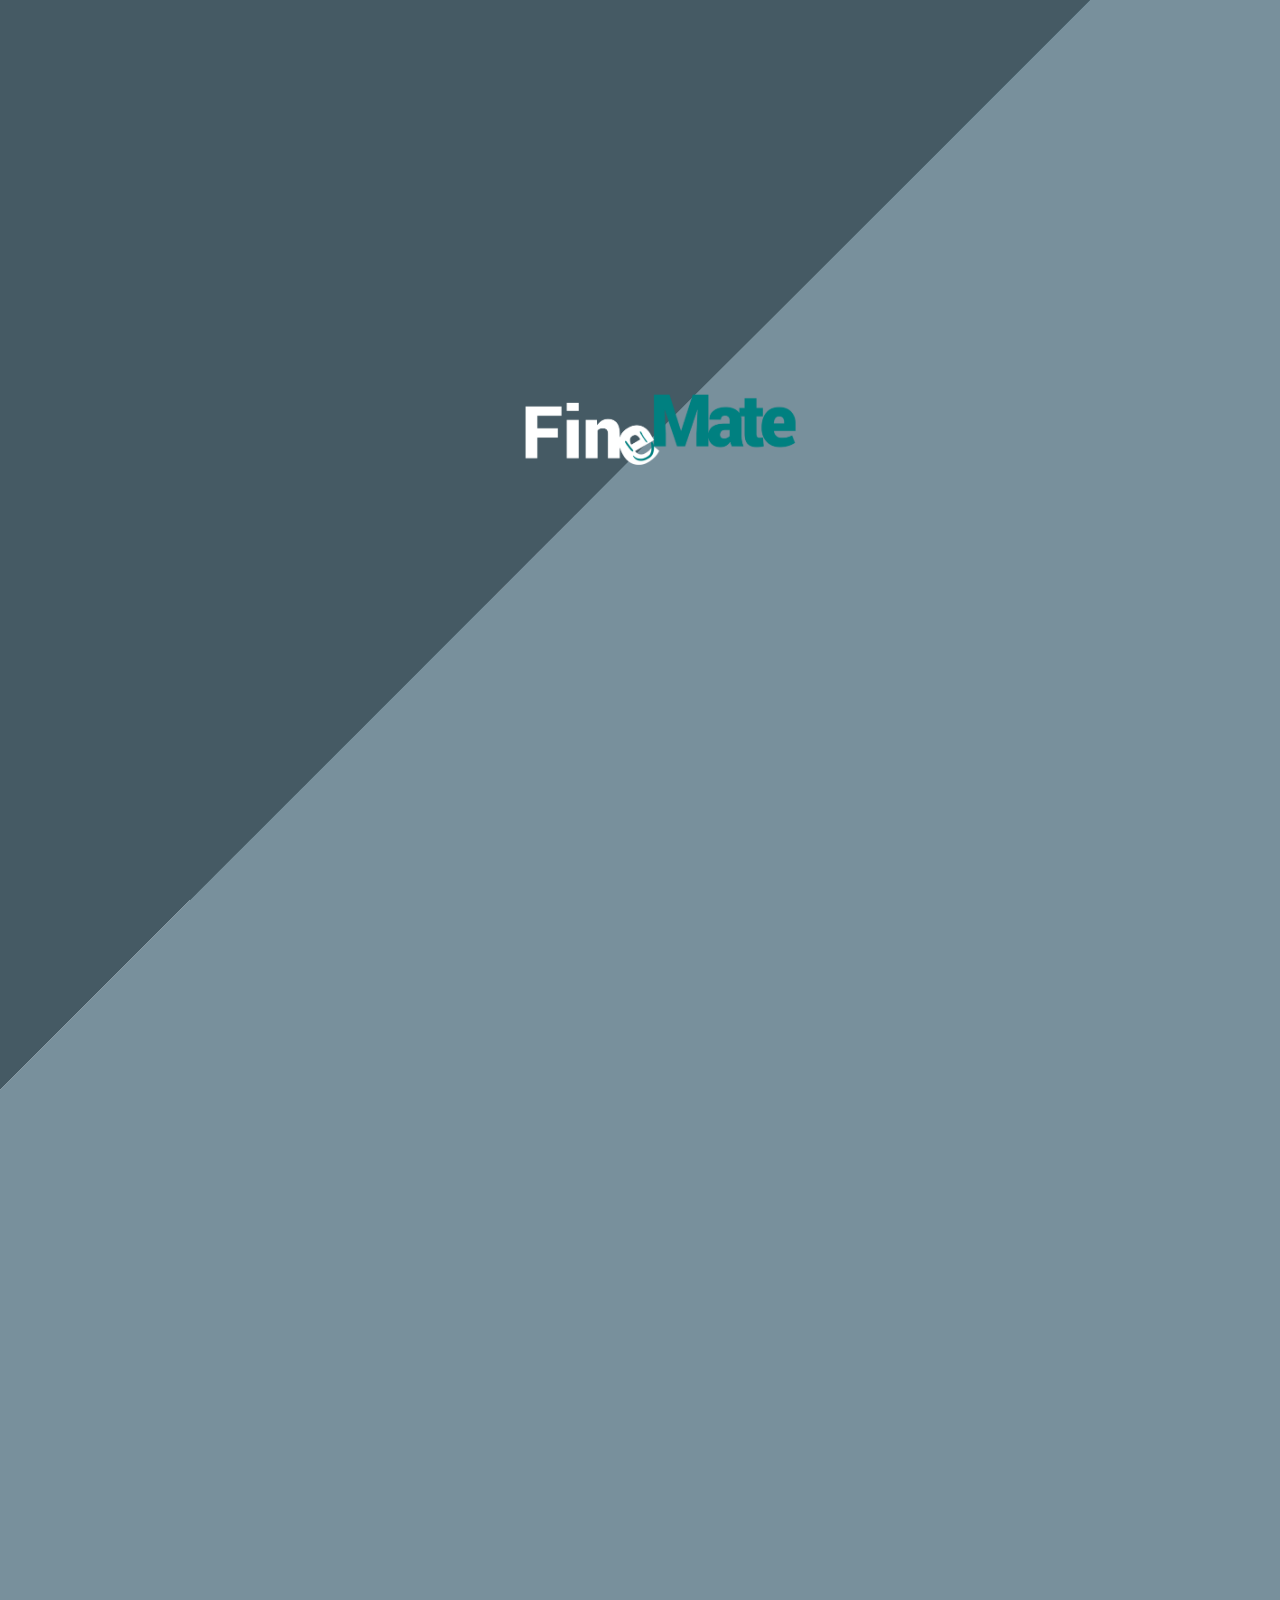
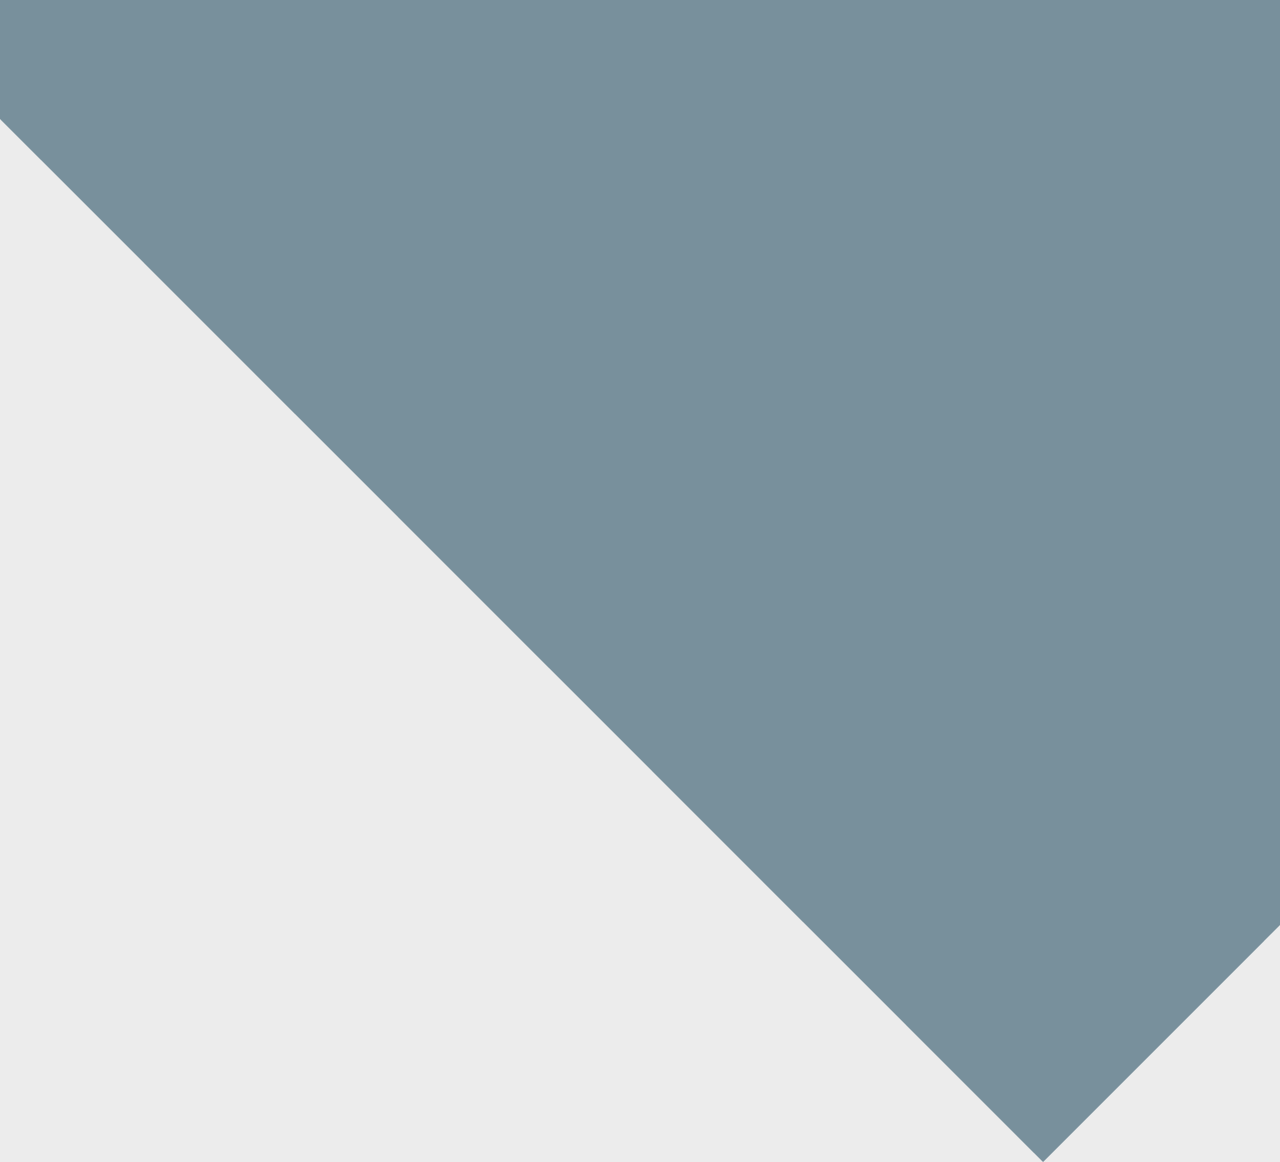
<file: Views/index.html>
<html ng-app="app">
    <head>
        <title>Fine Mate | Login</title>
        <script src="../Resources/AngularJS/angular.js"></script>
        <meta name="viewport" content="width=device-width, initial-scale=1">
        <link href="../Resources/Bootstrap/CSS/bootstrap.min.css" rel="stylesheet" />
        <link href="../Content/Stylesheet/custom.css" rel="stylesheet" />
        <link href="https://fonts.googleapis.com/css?family=Roboto:100,100i,300,300i,400,400i,500,500i,700,700i,900,900i" rel="stylesheet">
        <link href="../custom/css/custom.css" rel="stylesheet" />
        <link href="../Content/Stylesheet/responsive.css" rel="stylesheet" />

        <script src="../ScriptsNG/Module/LoginModule.js"></script>
        <script src="../ScriptsNG/Service/LoginService.js"></script>
        <script src="../ScriptsNG/Controller/LoginController.js"></script>
        <script src="https://code.jquery.com/jquery-3.1.1.min.js"></script>

        <style>

        </style>
        <script>
            $(document).ready(function () {
                $('.cover-block .fm-logo-block > img.fm-logo').addClass('after');
                setTimeout(function(){
                $('.cover-block').addClass('after');
                    setTimeout(function(){
                        $('.doors').addClass('after');
                        setTimeout(function(){
                            $('.cover-block').remove();
                        }, 500);
                        $('.fm-login-form').addClass('after');
                    }, 500);
                    $('.cover-block .fm-logo-block > img.fm-logo.after').addClass('after1');
                }, 1000);
            });
        </script>
    </head>
    <body id="fm-login">
        
        <div class="login-bg-image" style="background-image: url(../Content/image/bg.jpg);"></div>

        <div class="cover-block">
                <div class="fm-logo-block">
                    <img src="../Content/image/fm-logo.png" class="img-responsive fm-logo" />
                </div>
            <div class="doors door-one"></div>
            <div class="doors door-two"></div>
        </div>

        <div class="fm-login-form-frame">
            <div class="fm-login-form" ng-controller="loginController">
                <div class="fm-logo-block">
                    <img src="../Content/image/fm-logo.png" class="img-responsive fm-logo" />
                </div>
                <form>
                    <!--username-->
                    <div class="col-md-4 fm-login-caption">
                        Username
                    </div>
                    <div class="col-md-8 fm-login-field">
                        <input type="text" ng-model="UserName" placeholder="Type you username"/>
                    </div>
                    <!--password-->
                    <div class="col-md-4 fm-login-caption">
                        Password
                    </div>
                    <div class="col-md-8 fm-login-field">
                        <input type="password" ng-model="Password"  placeholder="Type you password"/>
                    </div>
                    <p class="col-md-12 fm-login-forgot-pw">
                        <a href="#">
                            Forgot your password?
                        </a>
                    </p>
                    <div class="col-sm-12 fm-remember-me">
                        <input type="checkbox"/><div class="rmb-txt">Remember me</div>
                    </div>
                    <div class="col-sm-12 fm-login-button-frame">
                        <input type="submit" value="Login" ng-model="Login" ng-click="validateLogin()" class="col-md-6 fm-login-btn">
                        <input type="button" value="Sign up" class="col-md-6 fm-signup-btn">
                    </div>
                </form>
            </div>
        </div>
    </body>
</html>
</file>
<file: Content/Stylesheet/custom.css>
div.right-field-details {
    display: inline-block;
}
.col-xs-2.left-field > div {
    padding: 5px 0px;
}
.right-field-details > div {
    padding: 5px 0px;
}
.right-field-details {
    margin-right: 30px;
}
body {
    background-color: #ececec;
}
.form-group label,
table.table.table-bordered.table-condensed.table-striped th,
table.table.table-bordered.table-condensed.table-striped td {
    color: #213140;
    /*font-family: 'Roboto Light', sans-serif;*/
    font-size: 14px;
    padding: 20px;
}
.form-group label {
    padding: 0px;
}
form.form-inline {
    padding: 5px;
}
table.table.table-bordered.table-condensed.table-striped th {
    font-weight: 900;
    text-align: center;
}
table.table.table-bordered.table-condensed.table-striped td button{
    border: none;
}
table.table.table-bordered.table-condensed.table-striped td button {
    border: none;
    background-color: #1e8bc3;
    /*padding: 10px 40px;*/
    transition: 0.3s;
    margin: auto;
    display: block;
    height: 45px;
    margin-top: 2px;
    width: 80%;
    -webkit-box-shadow: 0px 0px 2px 0px rgba(0,0,0,0.75);
}
table.table.table-bordered.table-condensed.table-striped td button:hover {
    background-color: #40c381;
    height: 47px;
    margin-top: 0px;
    width: 85%;
    transition: 0.3s;
    -webkit-box-shadow: 0px 0px 10px 0px rgba(0,0,0,0.75);
    font-size: 16px;
}
.table-bordered > tbody > tr > td {
    height: 60px;
}
table.table.table-bordered.table-condensed.table-striped td > p {
    margin-top: 17px;
    text-align: center;
}
table.table.table-bordered.table-condensed.table-striped > thead > tr {
    background-color: #213140;
}
table.table.table-bordered.table-condensed.table-striped > thead > tr  > th{
    color: #fff;
}
.table-responsive.table-frame {
    padding: 5px;
    transition: 0.3s;
}
.table-responsive.table-frame:hover {
    padding: 0px;
    transition: 0.3s;
    -webkit-box-shadow: 0px 0px 5px 0px rgba(0,0,0,0.75);
}
table.table.table-bordered.table-condensed.table-striped > tbody > tr {
    transition: 0.3s;
}
table.table.table-bordered.table-condensed.table-striped > tbody > tr:hover,
table.table.table-bordered.table-condensed.table-striped > tbody > tr:active{
    background-color: #BDC3C7;
    transition: 0.3s;
}
.pagination>.active>a, .pagination>.active>a:focus, .pagination>.active>a:hover, .pagination>.active>span, .pagination>.active>span:focus, .pagination>.active>span:hover {
    background-color: #40c381;
    border-color: #40c381;
}
.panel-primary>.panel-heading {
    background-color: #1e8bc3;
    border-color: #1e8bc3;
}
.ngdialog.ngdialog-theme-default .ngdialog-button.ngdialog-button-primary {
    background: #1e8bc3;
    transition: 0.3s;
}
.ngdialog.ngdialog-theme-default .ngdialog-button.ngdialog-button-primary:hover {
    background: #40c381;
    transition: 0.3s;
}
.site-body-cont {
    padding-top: 75px;
}
.page-caption > h3 {
    font-family: 'Roboto', sans-serif;
    padding: 5px;
    text-transform: capitalize;
    font-weight: 600;
    color: #213140;
}
.page-caption > h3 {
    font-family: 'Roboto', sans-serif;
    padding: 5px;
    text-transform: capitalize;
    font-weight: 600;
    color: #213140;
}
.page-caption > hr {
    border-bottom: 2px solid #213140;
    width: 30%;
    left: 0px;
    margin: 0px 0px 20px 5px;
}
.input-group > span.input-group-addon:nth-child(1) {
    width: 30%;
}
.input-group > span.input-group-addon:nth-child(1) {
    width: 150px;
    background-color: #1e8bc3;
    color: #fff;
    text-align: left;
}
.btn {
    background-color: #1e8bc3;
    transition: 0.3s;
    border: none;
    border-radius: 0px;
    padding: 10px 20px;
}
.btn:hover,
.btn:active,
.btn:focus {
    background-color: #40c381;
    transition: 0.3s;
}

/*respomsive*/
@media only screen and (min-device-width: 0px) and (max-device-width: 768px) {
    .fm-login-form {
        width: 80%;
    }
}
/*ipad landscape*/
/* Landscape */
@media only screen and (min-device-width: 768px) and (max-device-width: 1024px) and (orientation: landscape) and (-webkit-min-device-pixel-ratio: 1) {
    .fm-login-form {
        width: 40%;
    }
}
</file>
<file: custom/css/custom.css>
body {
    background-color: #ECEFF1;
}

.logo > a > img {
    width: 120px;
    transition: 0.5s;
}
#header.stickytop .logo > a > img {
    width: 90px;
    position: relative;
    top: -3px;
    transition: 0.5s;
}
iframe#frame {
    position: relative;
    top: 0px;
    border: none;
    width: 100%;
    height: 100vh;
    padding-top: 77px;
    padding-bottom: 37px;
    overflow-y: auto;
}

.fm-login-form-frame {
    width: 100%;
    height: 100%;
    position: relative;
    top: 0px;
    left: 0px;
    display: flex;
    align-items: center;
    justify-content: center;
    display: -webkit-flex;
    -webkit-align-items: center;
    -webkit-justify-content: center;
}
.fm-login-form {
    width: 350px;
    filter: blur(50px);
    transition: 1s;
}
.fm-login-form.after {
    filter: blur(0px);
    transition: 1s;
}
.fm-login-field > input {
    width: 100%;
    display: block;
    padding: 10px;
    border: 1px solid #CFD8DC;
    outline: none;
    -webkit-outline: none;
    -moz-outline: none;
    -ms-outline: none;
    background-color: #CFD8DC;
    transition: 0.3s;
}
.fm-login-forgot-pw > a {
    color: #78909C;
    text-decoration: none;
}
.fm-login-caption {
    color: #CFD8DC;
}
.fm-remember-me > input[type="checkbox"] {
    width: 20px;
    height: 20px;
}
.fm-remember-me > .rmb-txt {
    position: relative;
    top: 4px;
}
.fm-login-forgot-pw {
    margin: 5px 0px 10px 0px;
}
.fm-login-field {
    display: block;
    margin: 0px 0px 10px 0px;
}
.fm-remember-me > input[type="checkbox"], .fm-remember-me > .rmb-txt {
    display: inline-block;
    float: left;
    margin-right: 10px;
    color: #CFD8DC;
}
.fm-remember-me {
    margin-bottom: 15px;
}
.fm-login-btn, .fm-signup-btn {
    background-color: transparent;
    display: inline-block;
    padding: 10px;
    width: 48%;
    float: left;
    transition: 0.3s;
}
/*.fm-login-btn {
    border: 1px solid #303F9F;
    color: #303F9F;
}
.fm-signup-btn {
    border: 1px solid #FF8F00;
    color: #FF8F00;
}*/
.fm-signup-btn {
    border: 1px solid #FF8F00;
    background-color: #FF8F00;
    color: #fff;
    -o-box-shadow: 0 2px 8px rgba(0,0,0,0.25), inset 0 1px rgba(255,255,255,0.3), inset 0 10px rgba(255,255,255,0.2), inset 0 10px 20px rgba(255,255,255,0.25), inset 0 -15px 30px rgba(0,0,0,0.3);
    -webkit-box-shadow: 0 2px 8px rgba(0,0,0,0.25), inset 0 1px rgba(255,255,255,0.3), inset 0 10px rgba(255,255,255,0.2), inset 0 10px 20px rgba(255,255,255,0.25), inset 0 -15px 30px rgba(0,0,0,0.3);
    -moz-box-shadow: 0 2px 8px rgba(0,0,0,0.25), inset 0 1px rgba(255,255,255,0.3), inset 0 10px rgba(255,255,255,0.2), inset 0 10px 20px rgba(255,255,255,0.25), inset 0 -15px 30px rgba(0,0,0,0.3);
    box-shadow: 0 0px 8px rgba(0,0,0,-0.25), /* Exterior Shadow */ inset 0 1px rgba(255,255,255,0.3), /* Top light Line */ inset 0 10px rgba(255,255,255,0.2), /* Top Light Shadow */ inset 0 10px 20px rgba(255,255,255,0.25), /* Sides Light Shadow */ inset 0 -15px 30px rgba(0,0,0,0.3);
}
.fm-login-btn {
    border: 1px solid #303F9F;
    background-color: #303F9F;
    color: #fff;
    transition: 0.3s;
    -o-box-shadow: 0 2px 8px rgba(0,0,0,0.25), inset 0 1px rgba(255,255,255,0.3), inset 0 10px rgba(255,255,255,0.2), inset 0 10px 20px rgba(255,255,255,0.25), inset 0 -15px 30px rgba(0,0,0,0.3);
    -webkit-box-shadow: 0 2px 8px rgba(0,0,0,0.25), inset 0 1px rgba(255,255,255,0.3), inset 0 10px rgba(255,255,255,0.2), inset 0 10px 20px rgba(255,255,255,0.25), inset 0 -15px 30px rgba(0,0,0,0.3);
    -moz-box-shadow: 0 2px 8px rgba(0,0,0,0.25), inset 0 1px rgba(255,255,255,0.3), inset 0 10px rgba(255,255,255,0.2), inset 0 10px 20px rgba(255,255,255,0.25), inset 0 -15px 30px rgba(0,0,0,0.3);
    box-shadow: 0 0px 8px rgba(0,0,0,-0.25), /* Exterior Shadow */ inset 0 1px rgba(255,255,255,0.3), /* Top light Line */ inset 0 10px rgba(255,255,255,0.2), /* Top Light Shadow */ inset 0 10px 20px rgba(255,255,255,0.25), /* Sides Light Shadow */ inset 0 -15px 30px rgba(0,0,0,0.3);
}
.fm-login-btn {
    margin-right: 4%;
}
.fm-logo-block {
    display: block;
    width: 100%;
    margin-bottom: 20px;
}
.fm-logo {
    max-width: 200px;
    display: block;
    margin: auto;
}

.cover-block {
    position: absolute;
    top: 0px;
    left: 0px;
    width: 100%;
    height: 100%;
    z-index: 999;
}
.doors {
    display: inline-block;
    float: left;
}
.doors.door-one {
    position: relative;
    top: 0px;
    left: 0px;
    width: 50%;
    height: 100%;
    background-color: #455A64;
}
.doors.door-two {
    position: relative;
    top: 0px;
    right: 0px;
    width: 50%;
    height: 100%;
    background-color: #78909C;
}
body#fm-login {
    overflow: hidden;
    height: 100vh;
}
.cover-block {
    position: absolute;
    top: 0px;
    left: 0px;
    width: 100%;
    height: 100%;
    z-index: 999;
    overflow: hidden;
    transform: rotate(45deg) scale(3);
    display: flex;
    align-items: center;
    justify-content: center;
    display: -webkit-flex;
    -webkit-align-items: center;
    -webkit-justify-content: center;
}
.cover-block.after {
    transform: rotate(0deg) scale(1);
    transition: 0.5s;
}
.doors.door-one.after {
    transition: 0.5s;
    left: -50vw;
    transition: 0.5s;
}
.doors.door-two.after {
    transition: 0.5s;
    right: -50vw;
    transition: 0.5s;
}
.cover-block .fm-logo-block {
    display: block;
    width: 100%;
    margin-bottom: 20px;
    position: absolute;
    z-index: 1;
    transform: rotate(-45deg);
}
.cover-block .fm-logo-block > img.fm-logo {
    max-width: 150px;
    transform: scale(0);
    transition: 0.5s;
}
.cover-block .fm-logo-block > img.fm-logo.after {
    transform: scale(0.6);
    opacity: 1;
    transition: 0.5s;
}
.cover-block .fm-logo-block > img.fm-logo.after.after1 {
    transform: rotate(45deg);
    opacity: 0;
    transition: 0.5s;
}
.login-bg-image {
    position: absolute;
    top: 0px;
    left: 0px;
    width: 100%;
    height: 100%;
    background-size: cover;
    background-position: center left;
}



.violator-dp > img {
    width: 60px;
}
.violator-dp {
    float: left;
    padding-right: 10px;
    margin-bottom: 10px;
}

:root{
    --prof-url: url('http://1plusx.com/app/mu-plugins/all-in-one-seo-pack-pro/images/default-user-image.png');
}
body {
    background-color: #ECECEC;
}

.dashboard-block {
    filter: blur(20px);
    -webkit-filter: blur(20px);
    padding: 20%;
    transition: 0.5s;
}
.show-dashboard-block {
    filter: blur(0px);
    -webkit-filter: blur(0px);
    padding: 0px;
    transition: 0.5s;
}
.prof-entry-user-data,
.prof-entry-user-data > div {
    padding: 0px;
}
.bg-sec {
    /*background-color: #446CB3;*/
    background-color: #455A64;
    -webkit-box-shadow: 0px 0px 10px 0px rgba(0,0,0,0.75);
    -moz-box-shadow: 0px 0px 10px 0px rgba(0,0,0,0.75);
    box-shadow: 0px 0px 10px 0px rgba(0,0,0,0.75);
    margin-top: 20px !important;
    transition: 0.3s;
}
.prof-sec-1 {
    padding: 20px;
    color: #fff;
    text-align: center;
    display: table;
    margin:auto;
    width: 100%;
}
.prof-sec-2 h4, .prof-sec-3 h4, .prof-sec-4 h4 {
    margin: 0px -15px 10px -15px;
    text-align: left;
    border-bottom: 1px solid #fff;
    padding-bottom: 10px;
    background-color: #213140;
    padding: 15px 10px;
    font-size: 16px;
    box-shadow: 20px 7px 7px 0px rgba(0,0,0,0.75);
    -webkit-user-select: none;
    -webkit-user-drag: none;
    cursor: default;
    -o-box-shadow: 0 2px 8px rgba(0,0,0,0.25), inset 0 1px rgba(255,255,255,0.3), inset 0 10px rgba(255,255,255,0.2), inset 0 10px 20px rgba(255,255,255,0.25), inset 0 -15px 30px rgba(0,0,0,0.3);
    -webkit-box-shadow: 0 2px 8px rgba(0,0,0,0.25), inset 0 1px rgba(255,255,255,0.3), inset 0 10px rgba(255,255,255,0.2), inset 0 10px 20px rgba(255,255,255,0.25), inset 0 -15px 30px rgba(0,0,0,0.3);
    -moz-box-shadow: 0 2px 8px rgba(0,0,0,0.25), inset 0 1px rgba(255,255,255,0.3), inset 0 10px rgba(255,255,255,0.2), inset 0 10px 20px rgba(255,255,255,0.25), inset 0 -15px 30px rgba(0,0,0,0.3);
    box-shadow: 0 0px 8px rgba(0,0,0,-0.25), /* Exterior Shadow */ inset 0 1px rgba(255,255,255,0.3), /* Top light Line */ inset 0 10px rgba(255,255,255,0.2), /* Top Light Shadow */ inset 0 10px 20px rgba(255,255,255,0.25), /* Sides Light Shadow */ inset 0 -15px 30px rgba(0,0,0,0.3);
    font-family: 'Oswald', sans-serif;
    letter-spacing: 1px;
    font-weight: 300;
}
.prof-dp {
    background: var(--prof-url);
    width: 100px;
    height: 100px;
    background-repeat: no-repeat;
    background-position: center;
    background-size: 100%;
    margin: auto;
    border-radius: 50%;
    -webkit-box-shadow: 0px 0px 50px 0px rgba(0,0,0,0.75);
}
.prof-sec-1 > div > h3 {
    text-align: center;
}

/*prof section two*/
.prof-sec-2,
.prof-sec-3,
.prof-sec-4 {
    padding: 0px 15px 10px 15px;
    color: #fff;
    text-align: center;
    margin:auto;
}
/*.fill-button {
    background-color: #40c381 !important;
    width: 100%;
    padding: 10px !important;
    margin-top: 20px;
    color: #fff !important;
    transition: 0.3s;
    -o-box-shadow: 0 2px 8px rgba(0,0,0,0.25), inset 0 1px rgba(255,255,255,0.3), inset 0 10px rgba(255,255,255,0.2), inset 0 10px 20px rgba(255,255,255,0.25), inset 0 -15px 30px rgba(0,0,0,0.3);
    -webkit-box-shadow: 0 2px 8px rgba(0,0,0,0.25), inset 0 1px rgba(255,255,255,0.3), inset 0 10px rgba(255,255,255,0.2), inset 0 10px 20px rgba(255,255,255,0.25), inset 0 -15px 30px rgba(0,0,0,0.3);
    -moz-box-shadow: 0 2px 8px rgba(0,0,0,0.25), inset 0 1px rgba(255,255,255,0.3), inset 0 10px rgba(255,255,255,0.2), inset 0 10px 20px rgba(255,255,255,0.25), inset 0 -15px 30px rgba(0,0,0,0.3);
    box-shadow: 0 0px 8px rgba(0,0,0,-0.25),  Exterior Shadow  inset 0 1px rgba(255,255,255,0.3),  Top light Line  inset 0 10px rgba(255,255,255,0.2),  Top Light Shadow  inset 0 10px 20px rgba(255,255,255,0.25),  Sides Light Shadow  inset 0 -15px 30px rgba(0,0,0,0.3);
}*/
.fill-button {
    border-radius: 0px !important;
    background-color: transparent;
    width: 100%;
    padding: 10px !important;
    margin-top: 20px;
    color: #fff !important;
    transition: 0.3s;
    -webkit-box-shadow: 0px 0px 0px 0px rgba(0,0,0,0.75);
    -moz-box-shadow: 0px 0px 0px 0px rgba(0,0,0,0.75);
    box-shadow: 0px 0px 0px 0px rgba(0,0,0,0.75);
    border: 1px solid #fff;
}
.fill-button:hover {
    background-color: #03A678;
    width: 100%;
    padding: 10px;
    margin-top: 20px;
    -webkit-box-shadow: 0px 0px 5px 0px rgba(0,0,0,0.75);
    -moz-box-shadow: 0px 0px 5px 0px rgba(0,0,0,0.75);
    box-shadow: 0px 0px 5px 0px rgba(0,0,0,0.75);
    border: 1px solid #03A678;
}
.w3-progress-container {
    background-color: #ABB7B7 !important;
}
div#r-points {
    background-color: #1e8bc3 !important;
    -o-box-shadow: 0 2px 8px rgba(0,0,0,0.25), inset 0 1px rgba(255,255,255,0.3), inset 0 10px rgba(255,255,255,0.2), inset 0 10px 20px rgba(255,255,255,0.25), inset 0 -15px 30px rgba(0,0,0,0.3);
    -webkit-box-shadow: 0 2px 8px rgba(0,0,0,0.25), inset 0 1px rgba(255,255,255,0.3), inset 0 10px rgba(255,255,255,0.2), inset 0 10px 20px rgba(255,255,255,0.25), inset 0 -15px 30px rgba(0,0,0,0.3);
    -moz-box-shadow: 0 2px 8px rgba(0,0,0,0.25), inset 0 1px rgba(255,255,255,0.3), inset 0 10px rgba(255,255,255,0.2), inset 0 10px 20px rgba(255,255,255,0.25), inset 0 -15px 30px rgba(0,0,0,0.3);
    box-shadow: 0 0px 8px rgba(0,0,0,-0.25), /* Exterior Shadow */ inset 0 1px rgba(255,255,255,0.3), /* Top light Line */ inset 0 10px rgba(255,255,255,0.2), /* Top Light Shadow */ inset 0 10px 20px rgba(255,255,255,0.25), /* Sides Light Shadow */ inset 0 -15px 30px rgba(0,0,0,0.3);
}
.move-2 {
    /*margin-top: -150px;*/
}
/*prof section two*/

.fine-history-block > ul {
    margin: 0px;
    padding: 0px;
}
.fine-history-block > ul > li {
    list-style: none;
    text-align: left;
    margin-top: 10px;
    transition: 0.3s;
    padding: 10px;
}
.fine-history-block > ul > li:hover {
    transition: 0.3s;
    background-color: #607D8B;
    -webkit-box-shadow: 0px 0px 5px 0px rgba(0,0,0,0.5);
    -moz-box-shadow: 0px 0px 5px 0px rgba(0,0,0,0.5);
    box-shadow: 0px 0px 5px 0px rgba(0,0,0,0.5);
}
.fine-history-block .fill-button.fine-history-btn {
    width: 100%;
    background-color: #03A678;
}
.fine-history-block > ul > li > i {
    font-size: 20px;
    margin-right: 10px;
}
.fine-history-block > ul > li > p {
    margin-left: 30px;
    color: #ccc;
}
.fine-history-btn {
    margin-top: 0px;
    width: 70%;
    margin: auto;
    display: block;
}
.fine-history-btn:hover {
    margin-top: 0px;
    transition: 0.3s;
    box-shadow: 0 8px 16px 0 rgba(0,0,0,0.2), 0 6px 20px 0 rgba(0,0,0,0.19);
}
.move-3 {
    /*top: -100px;*/
}
/*section 4*/
.prof-sec-4 table {
    color: #fff;
    font-weight: 300;
    font-family: 'Lato', sans-serif;
    font-size: 14px;
    letter-spacing: 1px;
}
.prof-sec-4 table label {
    color: #fff;
    font-weight: 300;
    font-family: 'Lato', sans-serif;
    font-size: 14px;
    letter-spacing: 1px;
}
.prof-sec-4 table tr td p {
    margin-bottom: 5px;
}
.prof-sec-4 table tr > td:nth-child(2) {
    padding: 0px 10px;
}
ul#notification {
    position: absolute;
    top: 20px;
    right: 16px;
    padding: 0px;
    display: block;
    z-index: 1;
}
ul#notification li {
    list-style: none;
}
ul#notification > li > ul {
    background-color: #663399;
    padding: 10px 30px;
    margin-top: 60px;
    display: none;
}
ul#notification > li > ul > li {
    text-align: left;	
}
ul#notification > li > ul > li > p{
    color: #ccc;
}
ul#notification > li > ul > li > hr{
    margin: 0px 0px 20px 0px;
}
.trigger {
    width: 40px;
    margin: 10px;
}
ul#notification li .trigger {
    position: absolute;
    right: 0px;
}
img.trigger.trigger-after,
img.trigger.trigger-before {
    top: 0px;
}
.notification-count {
    background-color: #F22613;
    border-radius: 100%;
    width: 24px;
    height: 23px;
    display: table-cell;
    vertical-align: middle;
    text-align: center;
    -webkit-user-select: none;
    cursor: default;
    z-index: 2;
    position: absolute;
    top: 5px;
    right: 5px;
}



/*animation*/
/* Buzz Out */
@-webkit-keyframes hvr-buzz-out {
    10% {
        -webkit-transform: translateX(3px) rotate(2deg);
        transform: translateX(3px) rotate(2deg);
    }
    20% {
        -webkit-transform: translateX(-3px) rotate(-2deg);
        transform: translateX(-3px) rotate(-2deg);
    }
    30% {
        -webkit-transform: translateX(3px) rotate(2deg);
        transform: translateX(3px) rotate(2deg);
    }
    40% {
        -webkit-transform: translateX(-3px) rotate(-2deg);
        transform: translateX(-3px) rotate(-2deg);
    }
    50% {
        -webkit-transform: translateX(2px) rotate(1deg);
        transform: translateX(2px) rotate(1deg);
    }
    60% {
        -webkit-transform: translateX(-2px) rotate(-1deg);
        transform: translateX(-2px) rotate(-1deg);
    }
    70% {
        -webkit-transform: translateX(2px) rotate(1deg);
        transform: translateX(2px) rotate(1deg);
    }
    80% {
        -webkit-transform: translateX(-2px) rotate(-1deg);
        transform: translateX(-2px) rotate(-1deg);
    }
    90% {
        -webkit-transform: translateX(1px) rotate(0);
        transform: translateX(1px) rotate(0);
    }
    100% {
        -webkit-transform: translateX(-1px) rotate(0);
        transform: translateX(-1px) rotate(0);
    }
}
@keyframes hvr-buzz-out {
    10% {
        -webkit-transform: translateX(3px) rotate(2deg);
        transform: translateX(3px) rotate(2deg);
    }
    20% {
        -webkit-transform: translateX(-3px) rotate(-2deg);
        transform: translateX(-3px) rotate(-2deg);
    }
    30% {
        -webkit-transform: translateX(3px) rotate(2deg);
        transform: translateX(3px) rotate(2deg);
    }
    40% {
        -webkit-transform: translateX(-3px) rotate(-2deg);
        transform: translateX(-3px) rotate(-2deg);
    }
    50% {
        -webkit-transform: translateX(2px) rotate(1deg);
        transform: translateX(2px) rotate(1deg);
    }
    60% {
        -webkit-transform: translateX(-2px) rotate(-1deg);
        transform: translateX(-2px) rotate(-1deg);
    }
    70% {
        -webkit-transform: translateX(2px) rotate(1deg);
        transform: translateX(2px) rotate(1deg);
    }
    80% {
        -webkit-transform: translateX(-2px) rotate(-1deg);
        transform: translateX(-2px) rotate(-1deg);
    }
    90% {
        -webkit-transform: translateX(1px) rotate(0);
        transform: translateX(1px) rotate(0);
    }
    100% {
        -webkit-transform: translateX(-1px) rotate(0);
        transform: translateX(-1px) rotate(0);
    }
}
.hvr-buzz-out {
    display: inline-block;
    vertical-align: middle;
    -webkit-transform: perspective(1px) translateZ(0);
    transform: perspective(1px) translateZ(0);
    box-shadow: 0 0 1px transparent;
}
.hvr-buzz-out:hover, .hvr-buzz-out:focus, .hvr-buzz-out:active {
    -webkit-animation-name: hvr-buzz-out;
    animation-name: hvr-buzz-out;
    -webkit-animation-duration: 0.75s;
    animation-duration: 0.75s;
    -webkit-animation-timing-function: linear;
    animation-timing-function: linear;
    -webkit-animation-iteration-count: 1;
    animation-iteration-count: 1;
}

.prof-sec-4.bg-sec table > tbody > tr > td {
    text-align: left;
}

.page-caption {
    display: inline-block;
    padding: 0px 20px 0px 20px;
    background: linear-gradient(to bottom right, #4A148C, #3949AB);
    color: #fff;
    margin: -3px 0px 10px 0px;
    -webkit-box-shadow: 0px 0px 5px 0px rgba(0,0,0,0.75);
    -moz-box-shadow: 0px 0px 5px 0px rgba(0,0,0,0.75);
    box-shadow: 0px 0px 5px 0px rgba(0,0,0,0.75);
    margin-bottom: 30px;

}
.page-caption h3 {
    margin: 5px 0px 0px 0px;
    font-family: 'Oswald', sans-serif;
    letter-spacing: 1px;
    font-weight: 300;
}
.page-caption hr {
    background: linear-gradient(to bottom right, #E1BEE7, #AB47BC);
    height: 1px;
    border: none;
    margin: 5px 0px 10px 0px;
}
table.table.table-bordered.table-condensed.table-striped {
    margin-top: 10px;
}
table.table.table-bordered.table-condensed.table-striped > thead > tr > th {
    background-color: #B0BEC5;
    -o-box-shadow: 0 2px 8px rgba(0,0,0,0.25), inset 0 1px rgba(255,255,255,0.3), inset 0 10px rgba(255,255,255,0.2), inset 0 10px 20px rgba(255,255,255,0.25), inset 0 -15px 30px rgba(0,0,0,0.3);
    -webkit-box-shadow: 0 2px 8px rgba(0,0,0,0.25), inset 0 1px rgba(255,255,255,0.3), inset 0 10px rgba(255,255,255,0.2), inset 0 10px 20px rgba(255,255,255,0.25), inset 0 -15px 30px rgba(0,0,0,0.3);
    -moz-box-shadow: 0 2px 8px rgba(0,0,0,0.25), inset 0 1px rgba(255,255,255,0.3), inset 0 10px rgba(255,255,255,0.2), inset 0 10px 20px rgba(255,255,255,0.25), inset 0 -15px 30px rgba(0,0,0,0.3);
    box-shadow: 0 0px 8px rgba(0,0,0,-0.25), /* Exterior Shadow */ inset 0 1px rgba(255,255,255,0.3), /* Top light Line */ inset 0 10px rgba(255,255,255,0.2), /* Top Light Shadow */ inset 0 10px 20px rgba(255,255,255,0.25), /* Sides Light Shadow */ inset 0 -15px 30px rgba(0,0,0,0.3);
    padding: 10px;
    font-family: 'Oswald', sans-serif;
    letter-spacing: 1px;
    font-weight: 500;
}
.form-group > label {
    font-family: 'Oswald', sans-serif;
    letter-spacing: 1px;
    font-weight: 500;
    margin-right: 5px;
}
.form-group > input.form-control {
    -o-box-shadow: 0 2px 8px rgba(0,0,0,0.25), inset 0 1px rgba(255,255,255,0.3), inset 0 10px rgba(255,255,255,0.2), inset 0 10px 20px rgba(255,255,255,0.25), inset 0 -15px 30px rgba(0,0,0,0.3);
    -webkit-box-shadow: 0 2px 8px rgba(0,0,0,0.25), inset 0 1px rgba(255,255,255,0.3), inset 0 10px rgba(255,255,255,0.2), inset 0 10px 20px rgba(255,255,255,0.25), inset 0 -15px 30px rgba(0,0,0,0.3);
    -moz-box-shadow: 0 2px 8px rgba(0,0,0,0.25), inset 0 1px rgba(255,255,255,0.3), inset 0 10px rgba(255,255,255,0.2), inset 0 10px 20px rgba(255,255,255,0.25), inset 0 -15px 30px rgba(0,0,0,0.3);
    box-shadow: 0 0px 8px rgba(0,0,0,-0.25), /* Exterior Shadow */ inset 0 1px rgba(255,255,255,0.3), /* Top light Line */ inset 0 10px rgba(255,255,255,0.2), /* Top Light Shadow */ inset 0 10px 20px rgba(255,255,255,0.25), /* Sides Light Shadow */ inset 0 -15px 30px rgba(0,0,0,0.3);
    border-radius: 0px;
    border: 1px solid #aaa;
}
.form-group > input.form-control::placeholder {
    color: #666;
}
.progtd {
    padding: 0px;
}

.input-group:nth-child(odd) {
    margin-right: 5%;
}
.input-group {
    width: 47%;
    display: inline-block;
}
.input-group span.input-group-addon {
    border: none;
}

.input-block > span.input-block-addon {
    width: 25%;
    display: inline-block;
    float: left;
    font-family: 'Oswald', sans-serif;
    letter-spacing: 1px;
    font-weight: 500;
    padding-right: 10px;
}
.input-block > .input-inner-block {
    display: inline-block;
    width: 75%;
}
.input-block:nth-child(odd) {
    margin-right: 4%;
}
.input-block {
    border: 1px solid #aaa;
    padding: 20px;
    background-color: #fff;
    -webkit-box-shadow: 0px 0px 5px 0px rgba(0,0,0,0.5);
    -moz-box-shadow: 0px 0px 5px 0px rgba(0,0,0,0.5);
    box-shadow: 0px 0px 5px 0px rgba(0,0,0,0.5);
    margin-bottom: 15px;
    width: 100%;
    display: inline-block;
    float: left;
}
.fine-sub-btn:nth-child(odd) {
    margin-right: 4%;
}
.fine-sub-btn {
    display: inline-block;
    width: 48%;
    float: left;
}
span.input-block-addon {
    position: relative;
}
span.input-block-addon > span.glyphicon.glyphicon-calendar {
    position: absolute;
    left: 10px;
    top: -23px;
}
input.date-picker {
    padding-left: 32px;
}
.fine-sub-btn {
    display: inline-block;
    width: 48% !important;
    padding: 10px;
    margin-top: 20px;
    -webkit-box-shadow: 0px 0px 5px 0px rgba(0,0,0,0.75);
    -moz-box-shadow: 0px 0px 5px 0px rgba(0,0,0,0.75);
    box-shadow: 0px 0px 5px 0px rgba(0,0,0,0.75);
    border: 1px solid #03A678;
    border-radius: 0px;
    transition: 0.3s;
    text-transform: capitalize;
    font-family: 'Oswald', sans-serif;
    letter-spacing: 1px;
    font-weight: 400;
    padding-right: 10px;
    -o-box-shadow: 0 2px 8px rgba(0,0,0,0.25), inset 0 1px rgba(255,255,255,0.3), inset 0 10px rgba(255,255,255,0.2), inset 0 10px 20px rgba(255,255,255,0.25), inset 0 -15px 30px rgba(0,0,0,0.3);
    -webkit-box-shadow: 0 2px 8px rgba(0,0,0,0.25), inset 0 1px rgba(255,255,255,0.3), inset 0 10px rgba(255,255,255,0.2), inset 0 10px 20px rgba(255,255,255,0.25), inset 0 -15px 30px rgba(0,0,0,0.3);
    -moz-box-shadow: 0 2px 8px rgba(0,0,0,0.25), inset 0 1px rgba(255,255,255,0.3), inset 0 10px rgba(255,255,255,0.2), inset 0 10px 20px rgba(255,255,255,0.25), inset 0 -15px 30px rgba(0,0,0,0.3);
    box-shadow: 0 0px 8px rgba(0,0,0,-0.25), /* Exterior Shadow */ inset 0 1px rgba(255,255,255,0.3), /* Top light Line */ inset 0 10px rgba(255,255,255,0.2), /* Top Light Shadow */ inset 0 10px 20px rgba(255,255,255,0.25), /* Sides Light Shadow */ inset 0 -15px 30px rgba(0,0,0,0.3);
}
.fine-sub-btn:hover {
    border: 1px solid #03A678;
    transition: 0.3s;
}
.fine-sub-btn.add {
    background-color: #3F51B5;
}
.fine-sub-btn.add:hover {
    background-color: #5C6BC0;
}
.fine-sub-btn.submit {
    background-color: #03A678;
}
.fine-sub-btn.submit:hover {
    background-color: #26C281;
}
.input-inner-block > input:focus, .input-inner-block > select:focus,
.input-inner-block > input, .input-inner-block > select {
    -o-box-shadow: 0 2px 8px rgba(0,0,0,0.25), inset 0 1px rgba(255,255,255,0.3), inset 0 10px rgba(255,255,255,0.2), inset 0 10px 20px rgba(255,255,255,0.25), inset 0 -15px 30px rgba(0,0,0,0.3);
    -webkit-box-shadow: 0 2px 8px rgba(0,0,0,0.25), inset 0 1px rgba(255,255,255,0.3), inset 0 10px rgba(255,255,255,0.2), inset 0 10px 20px rgba(255,255,255,0.25), inset 0 -15px 30px rgba(0,0,0,0.3);
    -moz-box-shadow: 0 2px 8px rgba(0,0,0,0.25), inset 0 1px rgba(255,255,255,0.3), inset 0 10px rgba(255,255,255,0.2), inset 0 10px 20px rgba(255,255,255,0.25), inset 0 -15px 30px rgba(0,0,0,0.3);
    box-shadow: 0 0px 8px rgba(0,0,0,-0.25), /* Exterior Shadow */ inset 0 1px rgba(255,255,255,0.3), /* Top light Line */ inset 0 10px rgba(255,255,255,0.2), /* Top Light Shadow */ inset 0 10px 20px rgba(255,255,255,0.25), /* Sides Light Shadow */ inset 0 -15px 30px rgba(0,0,0,0.3);
    border-radius: 0px;
    border: 1px solid #aaa;
}
.table-bordered>tbody>tr>td > button.btn-primary {
    padding: 10px;
    -webkit-box-shadow: 0px 0px 5px 0px rgba(0,0,0,0.75);
    -moz-box-shadow: 0px 0px 5px 0px rgba(0,0,0,0.75);
    box-shadow: 0px 0px 5px 0px rgba(0,0,0,0.75);
    border: 1px solid #03A678 !important;
    border-radius: 0px;
    transition: 0.3s;
    text-transform: capitalize;
    font-family: 'Oswald', sans-serif;
    letter-spacing: 1px;
    font-weight: 400;
    padding-right: 10px;
    -o-box-shadow: 0 2px 8px rgba(0,0,0,0.25), inset 0 1px rgba(255,255,255,0.3), inset 0 10px rgba(255,255,255,0.2), inset 0 10px 20px rgba(255,255,255,0.25), inset 0 -15px 30px rgba(0,0,0,0.3);
    -webkit-box-shadow: 0 2px 8px rgba(0,0,0,0.25), inset 0 1px rgba(255,255,255,0.3), inset 0 10px rgba(255,255,255,0.2), inset 0 10px 20px rgba(255,255,255,0.25), inset 0 -15px 30px rgba(0,0,0,0.3);
    -moz-box-shadow: 0 2px 8px rgba(0,0,0,0.25), inset 0 1px rgba(255,255,255,0.3), inset 0 10px rgba(255,255,255,0.2), inset 0 10px 20px rgba(255,255,255,0.25), inset 0 -15px 30px rgba(0,0,0,0.3);
    box-shadow: 0 0px 8px rgba(0,0,0,-0.25), /* Exterior Shadow */ inset 0 1px rgba(255,255,255,0.3), /* Top light Line */ inset 0 10px rgba(255,255,255,0.2), /* Top Light Shadow */ inset 0 10px 20px rgba(255,255,255,0.25), /* Sides Light Shadow */ inset 0 -15px 30px rgba(0,0,0,0.3);
    width: 100%;
    background-color: #03A678 !important;
}

.search-new-button {
    padding: 5px 20px;
    -webkit-box-shadow: 0px 0px 5px 0px rgba(0,0,0,0.75);
    -moz-box-shadow: 0px 0px 5px 0px rgba(0,0,0,0.75);
    box-shadow: 0px 0px 5px 0px rgba(0,0,0,0.75);
    border: 1px solid #03A678 !important;
    border-radius: 0px;
    transition: 0.3s;
    text-transform: capitalize;
    font-family: 'Oswald', sans-serif;
    letter-spacing: 1px;
    font-weight: 400;
    -o-box-shadow: 0 2px 8px rgba(0,0,0,0.25), inset 0 1px rgba(255,255,255,0.3), inset 0 10px rgba(255,255,255,0.2), inset 0 10px 20px rgba(255,255,255,0.25), inset 0 -15px 30px rgba(0,0,0,0.3);
    -webkit-box-shadow: 0 2px 8px rgba(0,0,0,0.25), inset 0 1px rgba(255,255,255,0.3), inset 0 10px rgba(255,255,255,0.2), inset 0 10px 20px rgba(255,255,255,0.25), inset 0 -15px 30px rgba(0,0,0,0.3);
    -moz-box-shadow: 0 2px 8px rgba(0,0,0,0.25), inset 0 1px rgba(255,255,255,0.3), inset 0 10px rgba(255,255,255,0.2), inset 0 10px 20px rgba(255,255,255,0.25), inset 0 -15px 30px rgba(0,0,0,0.3);
    box-shadow: 0 0px 8px rgba(0,0,0,-0.25), /* Exterior Shadow */ inset 0 1px rgba(255,255,255,0.3), /* Top light Line */ inset 0 10px rgba(255,255,255,0.2), /* Top Light Shadow */ inset 0 10px 20px rgba(255,255,255,0.25), /* Sides Light Shadow */ inset 0 -15px 30px rgba(0,0,0,0.3);
    background-color: #03A678 !important;
    position: relative;
    top: 4px;
}
.prof-entry-user-data h5 {
    font-family: 'Oswald', sans-serif;
    letter-spacing: 1px;
    font-weight: 400;
    font-size: 14px;
}
.prof-entry-user-data p {
    font-size: 12px;
    font-weight: 300;
    color: #aaa;
}
h3.user-name {
    font-size: 16px;
    text-transform: capitalize;
    font-family: 'Oswald';
    font-weight: 300;
    letter-spacing: 1px;
}
#header.stickytop nav.main-nav > ul.main-menu > li.has-sub-menu > ul.sub-menu {
    padding-top: 7px !important;
    transition: 0.5s;
}
#header.stickytop img.main-menu-ico.user-icon.navbar-list-img {
    position: relative;
    transition: 0.5s;
    top: 0px;
}
img.main-menu-ico.user-icon.navbar-list-img {
    transition: 0.5s;
    top: -3px;
}
</file>
<file: Content/Stylesheet/responsive.css>
@media only screen and (max-width: 1024px) {
    .logo > img {
        width: 130px;
    }

    nav.main-nav > ul.main-menu > li {
        display: block;
        left: -10px;
        padding-left: 0px;
        margin: 10px;
    }

    ul.main-menu {
        background-color: #333;
        position: absolute;
        top: 58px;
        left: -20px;
        width: 100vw;
        height: 0px;
        visibility: hidden;
        transition: 0.5s;
    }

    .main-nav li img {
        transition: 0s;
    }

    nav.main-nav > ul.main-menu > li > a {
        transition: 0s;
    }

    div.logo {
        width: 100%;
    }

    nav.main-nav > ul.main-menu > li > a {
        top: 5px;
        display: inline-block;
        margin: auto;
        width: 87vw;
    }
    /*sub menu*/
    nav.main-nav > ul.main-menu > li.has-sub-menu:hover > ul.sub-menu {
        position: relative;
    }

    nav.main-nav > ul.main-menu > li.has-sub-menu > ul.sub-menu > li {
        width: 100%;
        text-align: center;
    }
    /*trigger*/
    div.trigger {
        display: block;
    }

    div#trigger > img {
        width: 44px;
    }

    div#trigger {
        position: absolute;
        top: 20px;
        right: 20px;
    }
}

@media only screen and (max-width: 767px) {
    nav.main-nav > ul.main-menu > li > a {
        width: 82vw;
    }
    .input-group > span.input-group-addon:nth-child(1) {
        width: 100%;
        background-color: #1e8bc3;
        color: #fff;
        text-align: left;
        display: block;
        float: none;
        position: relative;
    }
    .panel-body, .panel-body > div {
        padding: 0px;
    }
    .bottom-clock, .bottom-clock > div {
        padding: 0px;
    }

    @media only screen and (max-width: 735px) {
        nav.main-nav > ul.main-menu > li > a {
            width: 80vw;
        }

        @media only screen and (max-width: 666px) {
            nav.main-nav > ul.main-menu > li > a {
                width: 77vw;
            }

            @media only screen and (max-width: 550px) {
                nav.main-nav > ul.main-menu > li > a {
                    width: 68vw;
                }

                @media only screen and (max-width: 413px) {
                    nav.main-nav > ul.main-menu > li > a {
                        width: 65vw;
                    }

                    @media only screen and (max-width: 374px) {
                        nav.main-nav > ul.main-menu > li > a {
                            width: 60vw;
                        }
                    }
                }
            }
        }
    }
}

/*ipad pro portrait*/
@media only screen and (min-device-width : 1024px) and (max-device-width : 1366px) and (orientation : portrait) {
    .fm-login-form {
        margin: auto;
        /* background: red; */
        height: auto;
        width: 70%;
        top: 30vh;
        position: relative;
    }
    .fm-login-field > input {
        height: 70px !important;
    }
    .fm-login-caption {
        font-size: 34px;
    }
    .fm-login-forgot-pw a {
        font-size: 28px;
    }
    input.fm-login-btn, input.fm-signup-btn {
        width: 100%;
        height: initial;
        font-size: 34px;
        padding: 20px;
        margin-bottom: 30px;
    }
}
/*Ipad Landscape*/
@media only screen and (min-width : 993px) and (max-width : 1199px) {
}
/*Ipad Portrait*/
@media only screen and (min-width : 768px) and (max-width : 992px) {
    .fm-login-form {
        width: 500px!important;
    }
}
/*small devices landscape*/
@media only screen and (min-width : 320px) and (max-width : 767px){
    .fm-login-button-frame {
        display: inline-block;
        margin-top: 20px;
        width: 100%;
    }
    .fm-login-btn, .fm-signup-btn {
        width: 100%;
        margin-bottom: 10px;
    }
}
</file>
